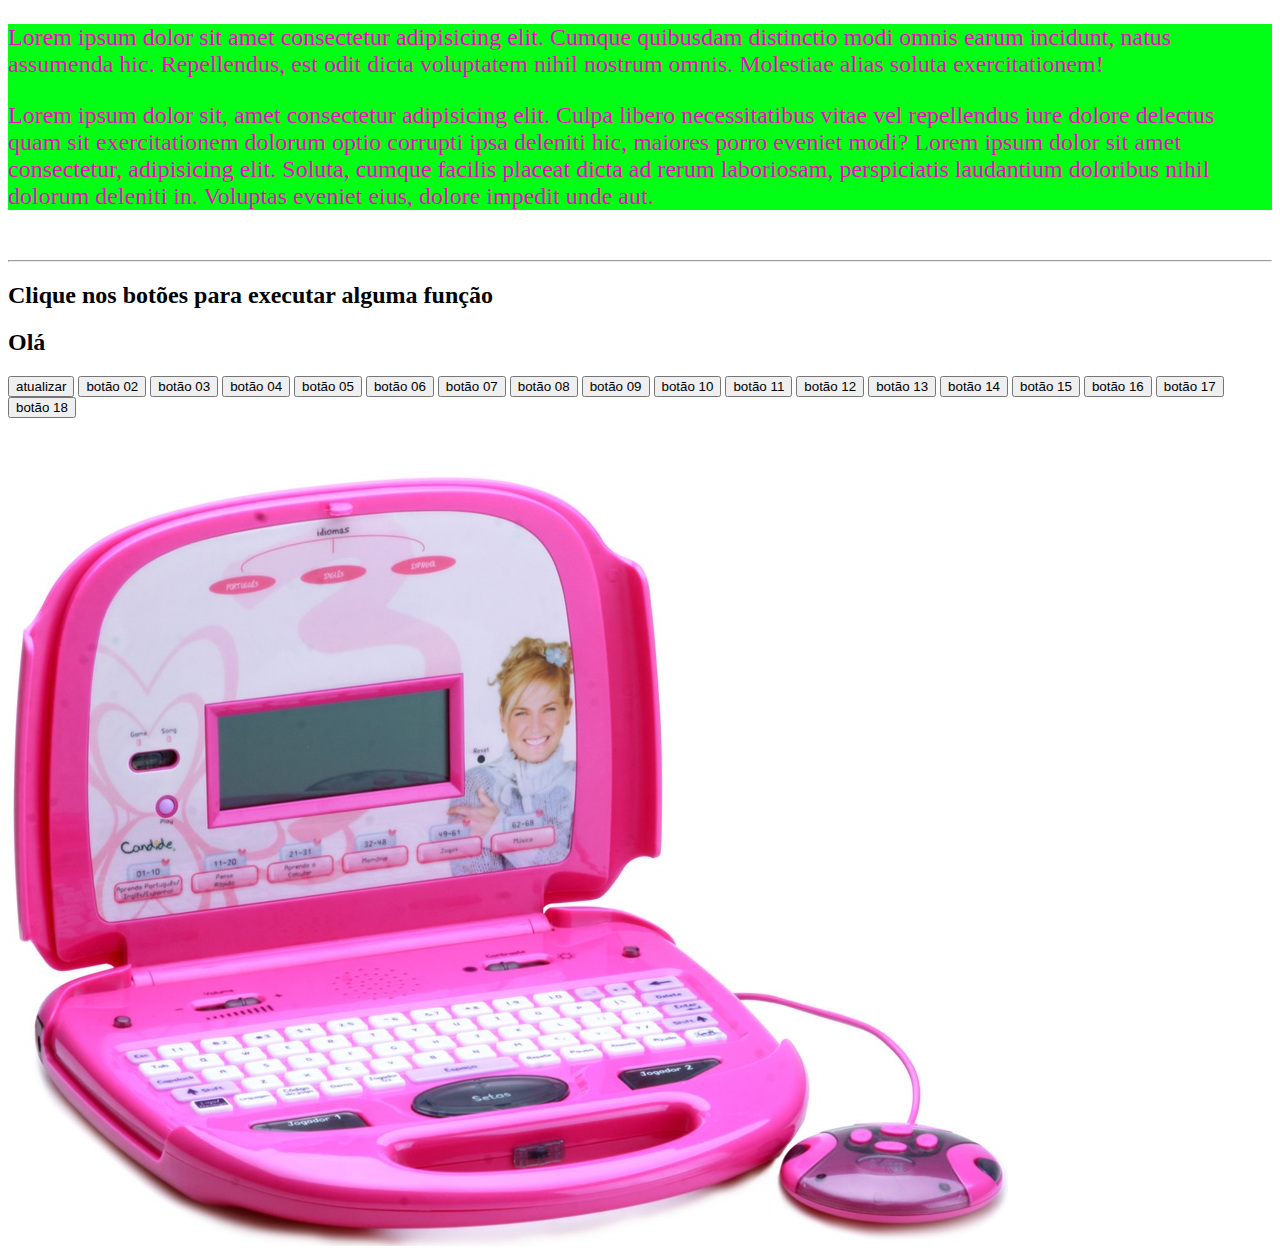
<file: index.html>
<!DOCTYPE html>
<html lang="pt-br">
<head>
    <meta charset="UTF-8">
    <meta http-equiv="X-UA-Compatible" content="IE=edge">
    <meta name="viewport" content="width=device-width, initial-scale=1.0">
    <title>Sprint Java Script</title>
    <link rel="stylesheet" href="style.css">
</head>
<body>

    <div id="manipula">
        <p>
            Lorem ipsum dolor sit amet consectetur adipisicing elit. Cumque quibusdam distinctio modi omnis earum
            incidunt, natus assumenda hic. Repellendus, est odit dicta voluptatem nihil nostrum omnis. Molestiae alias
            soluta exercitationem!

        </p>

        <p class="paragrafo">
            Lorem ipsum dolor sit, amet consectetur adipisicing elit. Culpa libero necessitatibus vitae vel repellendus
            iure dolore delectus quam sit exercitationem dolorum optio corrupti ipsa deleniti hic, maiores porro eveniet
            modi?
            Lorem ipsum dolor sit amet consectetur, adipisicing elit. Soluta, cumque facilis placeat dicta ad rerum
            laboriosam, perspiciatis laudantium doloribus nihil dolorum deleniti in. Voluptas eveniet eius, dolore
            impedit unde aut.
        </p>
    </div>
    <br>
    <hr>
          <!-- array 0- -->
    <h2 class="chamada">Clique nos botões para executar alguma função</h2>
          <!-- array 1 -->
    <h2 class="chamada"> Olá</h3>
        <div id="botoes">
                            <!--  0          1 -->
            <!-- var classes = [chamada, chamada] -->

            <!--  botão 01 - atualizar a página  -->
            <!-- atualiza a página  -->
            <input type="button" name="" id="" value="atualizar" onclick="window.location.reload()">

            <!-- Botão 02 - alterar o tamanho da fonte -->
            <input type="button" name="" id="" value="botão 02" onclick="mudaTamanhoFont()">

            <!-- botão 03 - Alterar a cor da font -->
            <input type="button" name="" id="" value="botão 03" onclick="mudaCor()">

            <!-- botão 04 - Alterar a cor do background da div -->
            <input type="button" name="" id="" value="botão 04" onclick="backgroudParagrafo()">

            <!--  botão 05 - mudar a font dos parágrafos para itálico -->
            <input type="button" name="" id="" value="botão 05" onclick="fontToItalic()">

            <!-- botão 06 - mudar a font dos parágrafor para negrito -->
            <input type="button" name="" id="" value="botão 06" onclick="fontToBold()">

            <!-- botão 07 - incluir uma border preta em volta da  div -->
            <input type="button" name="" id="" value="botão 07" onclick="blackBorder()">

            <!-- botão 08 - remover a border preta em volta da div -->
            <input type="button" name="" id="" value="botão 08" onclick="removeBorder()">

            <!-- botão 09 - Esconder a div e parecer invisível -->
            <input type="button" name="" id="" value="botão 09" onclick="hideDiv()">

            <!-- botão 10 - faz a div aparecer novamente -->
            <input type="button" name="" id="" value="botão 10" onclick="showDiv()">

            <!-- botão 11 - alterar o texto do h2 para "não mexer nesse botão" -->
            <input type="button" name="" id="" value="botão 11" onclick="changeText()">

            <!-- botão 12 - mudar a cor do backgroud apenas do paragrado da classe "paragrafo" -->
            <input type="button" name="" id="" value="botão 12" onclick="changeBackgroudParagrafo()">

            <!--  botão 13 - muda a cor apenas de um botão pelo nome da tag input -->
            <input type="button" name="" id="" value="botão 13" onclick="changeColorInput()">

            <!-- botão 14 - muda a cor de todos os botões pelo nome da tag e uma lógica de array -->
            <input type="button" name="" id="" value="botão 14" onclick="mudarCorTodosInput()">

            <!-- botão 15 - conta quantos botões existem na página -->
            <input type="button" name="" id="" value="botão 15" onclick="buttonsLength()">

            <!--  botão 16 - substitui o segundo parágrafo por *** -->
            <input type="button" name="" id="" value="botão 16" onclick="replace()">

            <!-- botão 17 - troca a cor do backgroud da página -->
            <input type="button" name="" id="" value="botão 17" onclick="backgroundPage()">

            <!-- botão 18 - é o que acontece com o aluno SENAI-Ford -->
            <input type="button" name="" id="" value="botão 18" onclick="alunoSenai()">
        </div>

        <br>
        <br>
        <br>

        <img src="./pc-da-xuxa1.jpg" id="image" alt="Pc da xuxa">
        <script>
            //aqui começa a brincadeira com Js

            //função pra trocar a fonte do parágrafo
            function mudaTamanhoFont() {
                document.getElementById("manipula").style.fontSize = "36px"
            }
            //botão 03 - função para alterar a cor do parágrafo
            function mudaCor() {
                document.getElementById("manipula").style.color = "blue"
            }

            //botão 04 -  Alterar a cor do background da div
            function backgroudParagrafo() {
                document.getElementById('manipula').style.backgroundColor = "yellow"
            }

            //botão 05 - mudar a font dos parágrafos para itálico
            function fontToItalic() {
                document.getElementById("manipula").style.fontStyle = "italic"
            }

            //botão 06 - mudar a font dos parágrafro para negrito
            function fontToBold() {
                document.getElementById("manipula").style.fontWeight = "900"
            }

            //botão 07 - incluir uma border preta em volta da  div
            function blackBorder() {
                document.getElementById("manipula").style.border = "2px solid black"
            }

            //botão 08 - remover a border preta em volta da div
            function removeBorder() {
                document.getElementById('manipula').style.border = "none"
            }

            //botão 09 - Esconder a div e parecer invisível
            function hideDiv() {
                document.getElementById('manipula').style.display = "none"
            }

            //botão 10 - fazer aparecer a nossa div
            function showDiv() {
                document.getElementById('manipula').style.display = "block"
            }

            //botão 11 - alterar o texto do h2 para "não mexer nesse botão"
            function changeText() {
                //    var titulo = document.querySelector('.chamada')

                //    titulo.textContent = "não mexer no botão"

                document.getElementsByClassName("chamada")[0].innerHTML = "Nesse botão não"

            }

            //botão 12 - mudar a cor do backgroud apenas do paragrado da classe "paragrafo"
            function changeBackgroudParagrafo(params) {
                document.getElementById("manipula").getElementsByClassName("paragrafo")[0].style.backgroundColor = "blue"
            }

            //botão 13 - muda a cor apenas de um botão pelo nome da tag input
            function changeColorInput() {
                document.getElementsByTagName("input")[12].style.backgroundColor = "purple"
            }

            //botão 14 - muda a cor de todos os botões pelo nome da tag e uma lógica de array
            function mudarCorTodosInput() {
                let botoes = document.getElementsByTagName("input");
                
                for (let i = 0; i < botoes.length; i++) {
                    botoes[i].style.backgroundColor = "purple"; 
                    botoes[i].style.color = "white";
                    botoes[i].style.border = '1px solid blue'
                    botoes[i].style.borderRadius = "5px" 
                }
            }

            //botão 15 - conta quantos botões existem na página
            function buttonsLength() {
                let numInputs = document.getElementsByTagName("input") 

                document.getElementById("manipula").innerHTML = numInputs.length
            }

            //botão 16 - substitui o segundo parágrafo por ***
            function replace() {

                
                
                document.getElementsByClassName("paragrafo")[0].innerHTML = "*****"
            }

            //botão 17 - troca a cor do backgroud da página
            function backgroundPage() {
                document.querySelector("body").style.backgroundColor = "black"
            }

            //botão 18 - é o que acontece com o aluno SENAI-Ford
            function alunoSenai() {
                let img = document.getElementById("image")
                img.setAttribute('src', 'aliware.jpg')
            }

            //aqui termina a brincadeira com Js
        </script>
</body>

</html>
</file>
<file: style.css>
#manipula{
    height: 100%;
    color: rgb(255, 0, 200);
    font-size: 24px;
    background-color: rgb(0, 255, 21);
    



}
</file>
